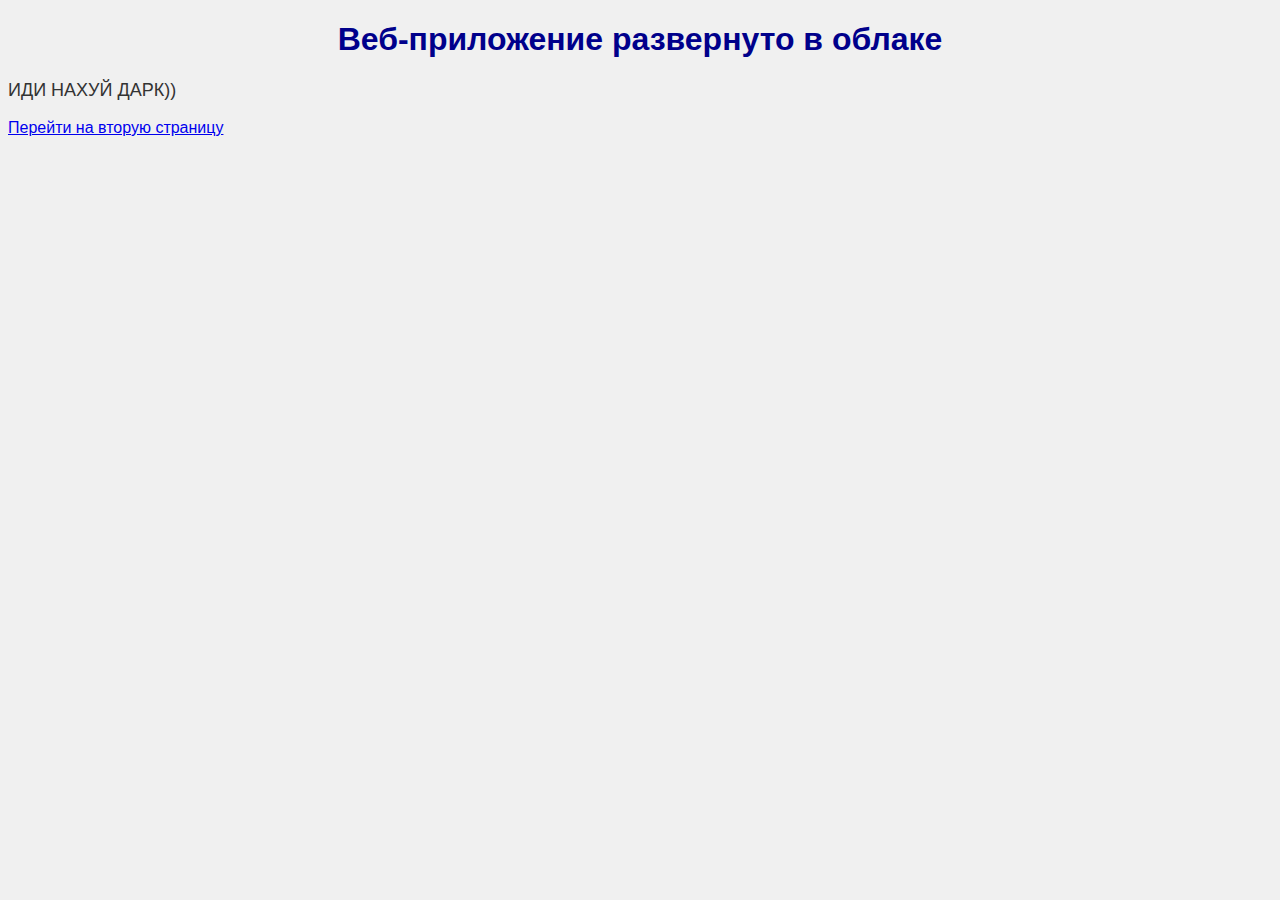
<file: index.html>
<!DOCTYPE html> 
<html lang="ru"> 
<head> 
<link rel="stylesheet" href="style.css">
<meta charset="UTF-8"> 
<title>Для Дарка</title> 
</head> 
<body> 
<h1>Веб-приложение развернуто в облаке</h1> 
<p>ИДИ НАХУЙ ДАРК))</p> 
<a href="second.html">Перейти на вторую страницу</a>
</body> 

</html>
</file>
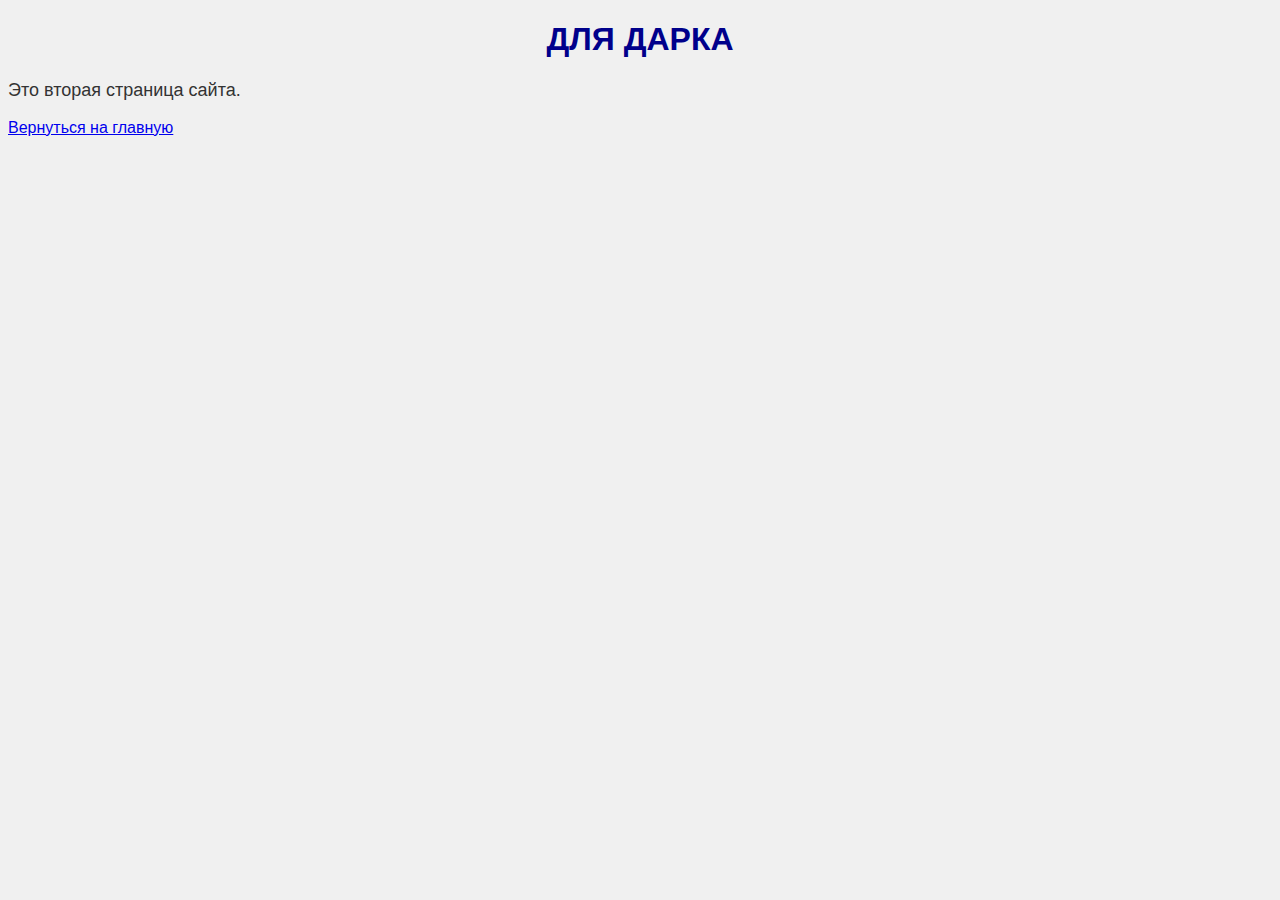
<file: second.html>
<!DOCTYPE html>
<html lang="ru">
<head>
    <meta charset="UTF-8">
    <title>Для Дарка 2</title>
    <link rel="stylesheet" href="style.css">
</head>
<body>
    <h1>ДЛЯ ДАРКА</h1>
    <p>Это вторая страница сайта.</p>

    <a href="index.html">Вернуться на главную</a>
</body>
</html>
</file>
<file: style.css>
body {
    background-color: #f0f0f0;
    font-family: Arial, sans-serif;
}

h1 {
    color: darkblue;
    text-align: center;
}

p {
    font-size: 18px;
    color: #333;
}
</file>
